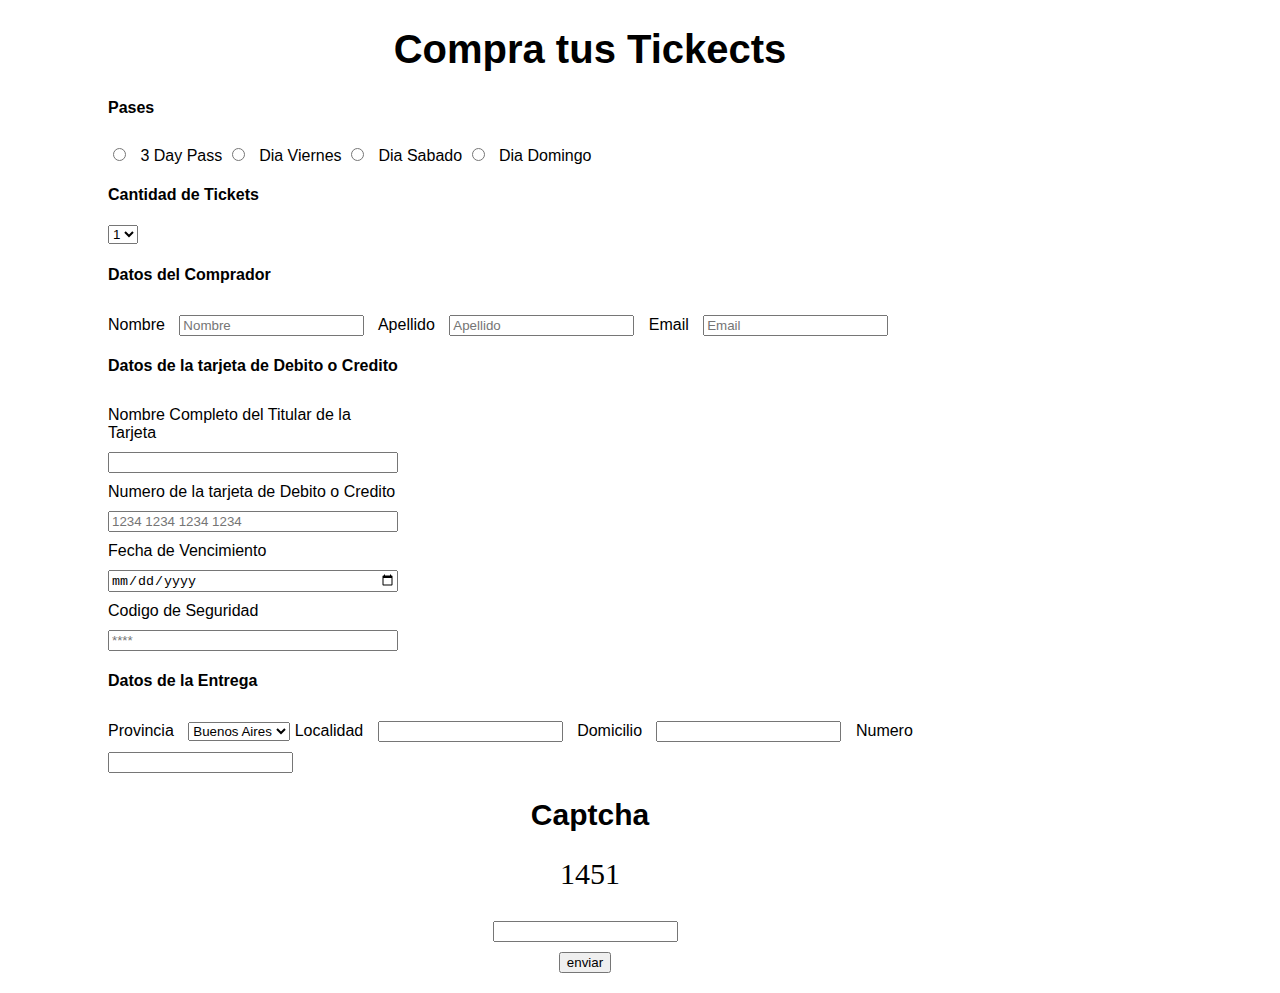
<file: formulario.html>
<!DOCTYPE html>
<html>
<head>
    <meta charset='utf-8'>
    <meta http-equiv='X-UA-Compatible' content='IE=edge'>
    <title>Compra de Tickects</title>
    <meta name='viewport' content='width=device-width, initial-scale=1'>
    <link rel='stylesheet' type='text/css' media='screen' href='formulario.css'>
    
</head>
<body >
   <form id="form">
    
   <div class="compra"> <h1>Compra tus Tickects</h1></div> 
   
        <div class = "pass"> 
          <h4>Pases</h4>
          <form action="" id="form">
            <input type="radio" name="pass"   value=""> 3 Day Pass
            <input type="radio" name="pass"   value=""> Dia Viernes
            <input type="radio" name="pass"   value=""> Dia Sabado
            <input type="radio" name="pass"   value=""> Dia Domingo
         </div>
       

         <div class="cant-ticket">
            <h4>Cantidad de Tickets</h4>
              <select> 
                <option value="cant1"> 1 </option>
                <option value="cant2"> 2 </option>
                <option value="cant3"> 3 </option>
                <option value="cant4"> 4 </option>
              </select>
         </div>

        <div class="datos-comprador">
            <h4>Datos del Comprador</h4>

              <label for="nombre">Nombre </label>
               <input type="text" name="nombre"  value="" placeholder="Nombre" required minlength="3" >

              <label for="apellido">Apellido</label>
               <input type="text" name="apellido"  value=""  minlength="3" placeholder="Apellido" required>

              <label for = "email">Email </label>
               <input type="email" name="email" value="" minlength="9" placeholder="Email" required>
        </div>

       <div class="tarjeta">

           <h4>Datos de la tarjeta de Debito o Credito</h4>

             <label for="titular"> Nombre Completo del Titular de la Tarjeta </label>
              <input type="text" name="titular"  value="" required >

             <label for="tarjeta"> Numero de la tarjeta de Debito o Credito </label>
              <input type="text" name="numero-tarjeta" value="" placeholder="1234 1234 1234 1234" required>

            <label for="fecha"> Fecha de Vencimiento </label>
             <input type="date" name="fecha"  value="" >

           <label for="codigo"> Codigo de Seguridad </label>
            <input type="password" name="codigo"  value=""  minlength="3" maxlength="4" placeholder="****" required>
       </div>
       
       <div class="entrega">
         <h4>Datos de la Entrega</h4>
           <label for ="provincia"> Provincia</label>
           <select> 
            <option value="Buenos Aires" > Buenos Aires </option>
            <option value="Catamarca"> Catamarca </option>
            <option value="cant3"> 3 </option>
            <option value="cant4"> 4 </option>
         </select>

           <label for="localidad">Localidad</label>
            <input type="text" name="localidad"  value="" minlength="5" required >
         
           <label for="calle">Domicilio</label>
            <input type="text" name="calle"  value=""  required>

           <label for="calle-numero">Numero</label>
            <input type="text" name="calle-numero" value="" >
       </div>

       <div class = "captcha">
          <h2>Captcha</h2>
             <p id ="numero-captcha"></p>
             <input type="text" name="captcha" id = "captcha" value="" >
                   
       </div>

       <div class="enviar">   
            <input type="submit" name="submit" value="enviar">  
            <p id = "validacion"></p>
       </div>
         
      </form>
   <script src='index.js'></script>
</body>
</html>
</file>
<file: formulario.css>
form {
    font-family: Impact, Haettenschweiler, 'Arial Narrow Bold', sans-serif;
    padding-left: 100px;
    padding-right: 200px;
    font: bold;
    
    
     
}

.tarjeta{
    display: flex;
    flex-direction: column;
    width: 300px;

}

input, label{
    margin-top: 10px;
    margin-right: 10px;
}

.compra,.captcha,.enviar {
   text-align: center;
   font-size: 20px ;
}

#numero-captcha{
    
    font-size: 30px;
    font-family: cursive;
    margin: 20px;


}
</file>
